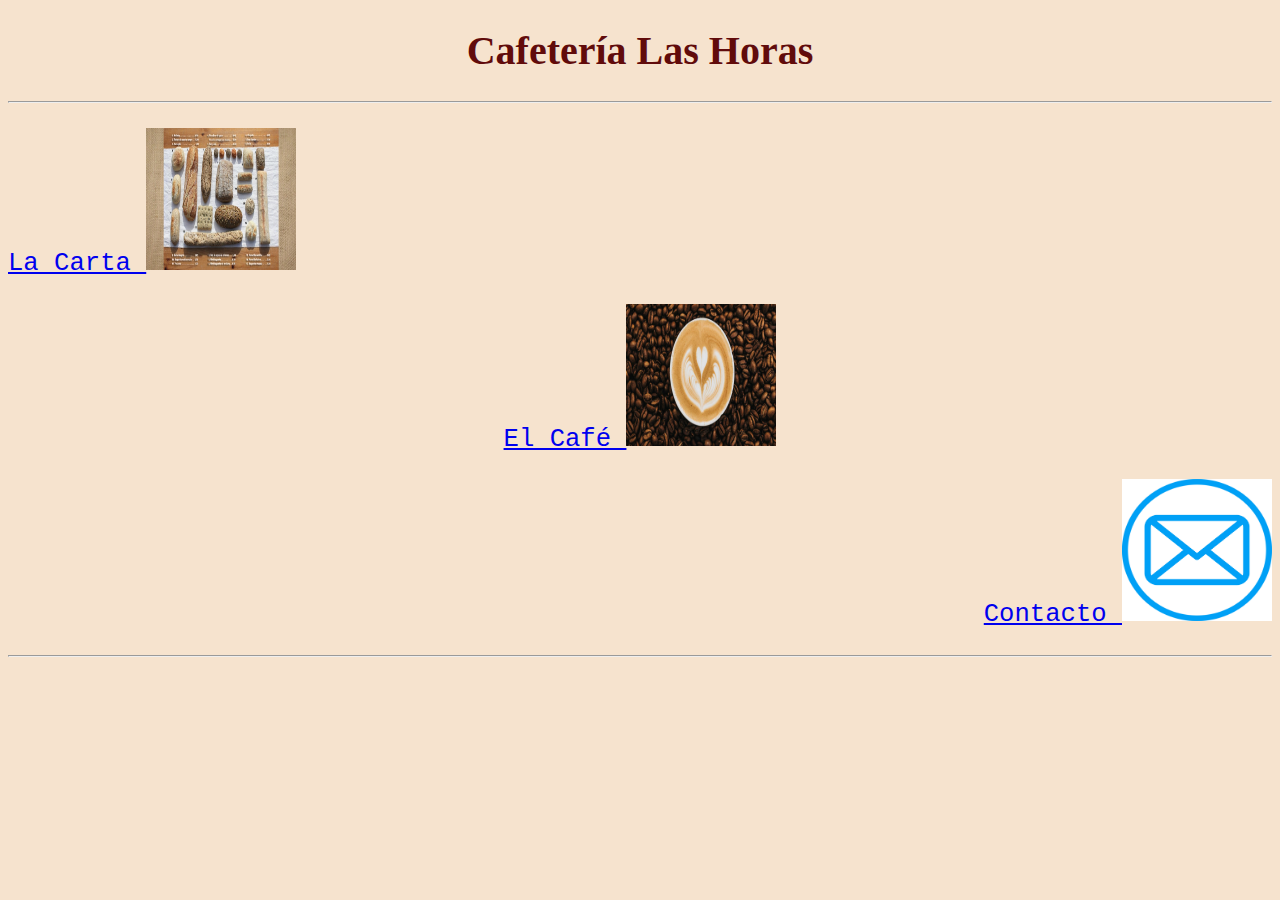
<file: index.html>
<!DOCTYPE html>
<html lang="es">
<head>
    <meta charset="UTF-8">
    <meta name="viewport" content="width=device-width, initial-scale=1.0">
    <meta http-equiv="X-UA-Compatible" content="ie=edge">
    <title>Cafeteria Las Horas</title> 
    <style>
   body{background-color:#F6E3CE}
   h1{
        color:#610B0B;
        text-align:center;
        font-family:verdana;
        font-size:250%;
        text-transform:capitalize
    }
    p.menu  {
        color:brown;
        font-family:courier;
        font-size:160%
    
    }
    </style>
</head>
<body>
    <header>
        <h1>cafetería las horas</h1>
        <hr>
    </header>
<main>
                <p  class="menu" style="text-align:left">
                  <a href="lacarta.html">La Carta <img src="img/panesblog-776x415.jpg" alt="el cafe" width="150" height="142" > </a> 
              
                <p  class="menu" style="text-align:center">
              <a href="elcafe.html">	El Café </a>	<img src="img/1543604759_559830_1543604909_noticia_normal.jpg" alt="el cafe" width="150" height="142"  > 
                
              <p  class="menu" style="text-align:right">
                  <a href="contacto.html">Contacto <img src="img/tk_Icon_Mail_RGB_blue.jpg" alt="el cafe" width="150" height="142"  ></a> 
                 </p>
              <hr>

</body>
</html>
</file>
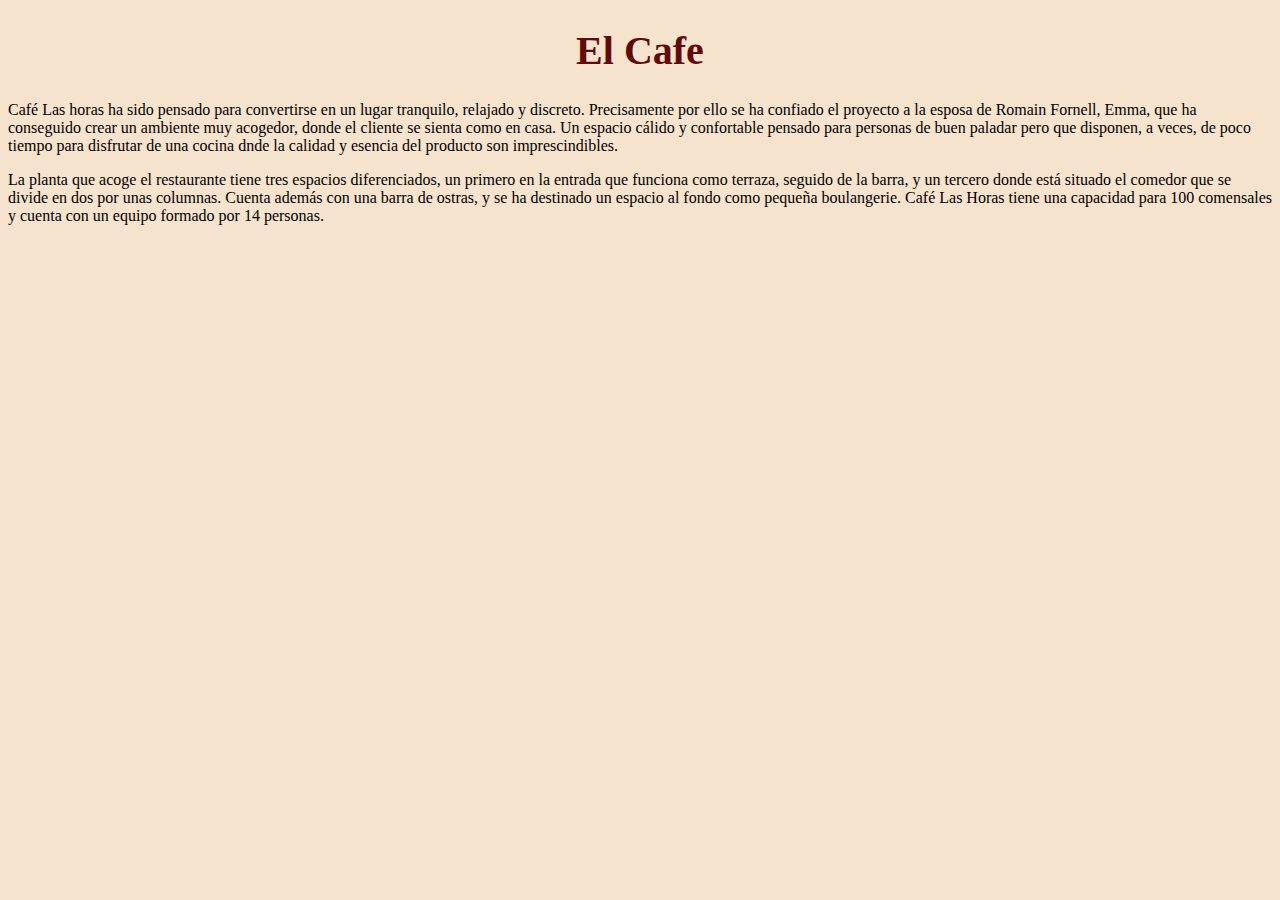
<file: elcafe.html>
<!DOCTYPE html>
<html lang="es">
<head>
    <meta charset="UTF-8">
    <meta name="viewport" content="width=device-width, initial-scale=1.0">
    <meta http-equiv="X-UA-Compatible" content="ie=edge">
    <title>El café</title>
    <style>
            body{background-color:#F6E3CE}
            h1{
                 color:#610B0B;
                 text-align:center;
                 font-family:verdana;
                 font-size:250%;
                 text-transform:capitalize
             }
             p.menu  {
                 color:brown;
                 font-family:courier;
                 font-size:160%
             
             }
             </style>
</head>
<body>
    <header>
        <h1>
            el cafe
        </h1>
    </header>
    <main>
        <p>Café Las horas ha sido pensado para convertirse en un lugar tranquilo, relajado y discreto. Precisamente por ello se ha confiado el proyecto a la esposa de Romain Fornell, Emma, que ha conseguido crear un ambiente muy acogedor, donde el cliente se sienta como en casa. Un espacio cálido y confortable pensado para personas de buen paladar pero que disponen, a veces, de poco tiempo para disfrutar de una cocina dnde la calidad y esencia del producto son imprescindibles.</p>
        <p>La planta que acoge el restaurante tiene tres espacios diferenciados, un primero en la entrada que funciona como terraza, seguido de la barra, y un tercero donde está situado el comedor que se divide en dos por unas columnas. Cuenta además con una barra de ostras, y se ha destinado un espacio al fondo como pequeña boulangerie. Café Las Horas tiene una capacidad para 100 comensales y cuenta con un equipo formado por 14 personas.</p>
    </main>
</body>
</html>
</file>
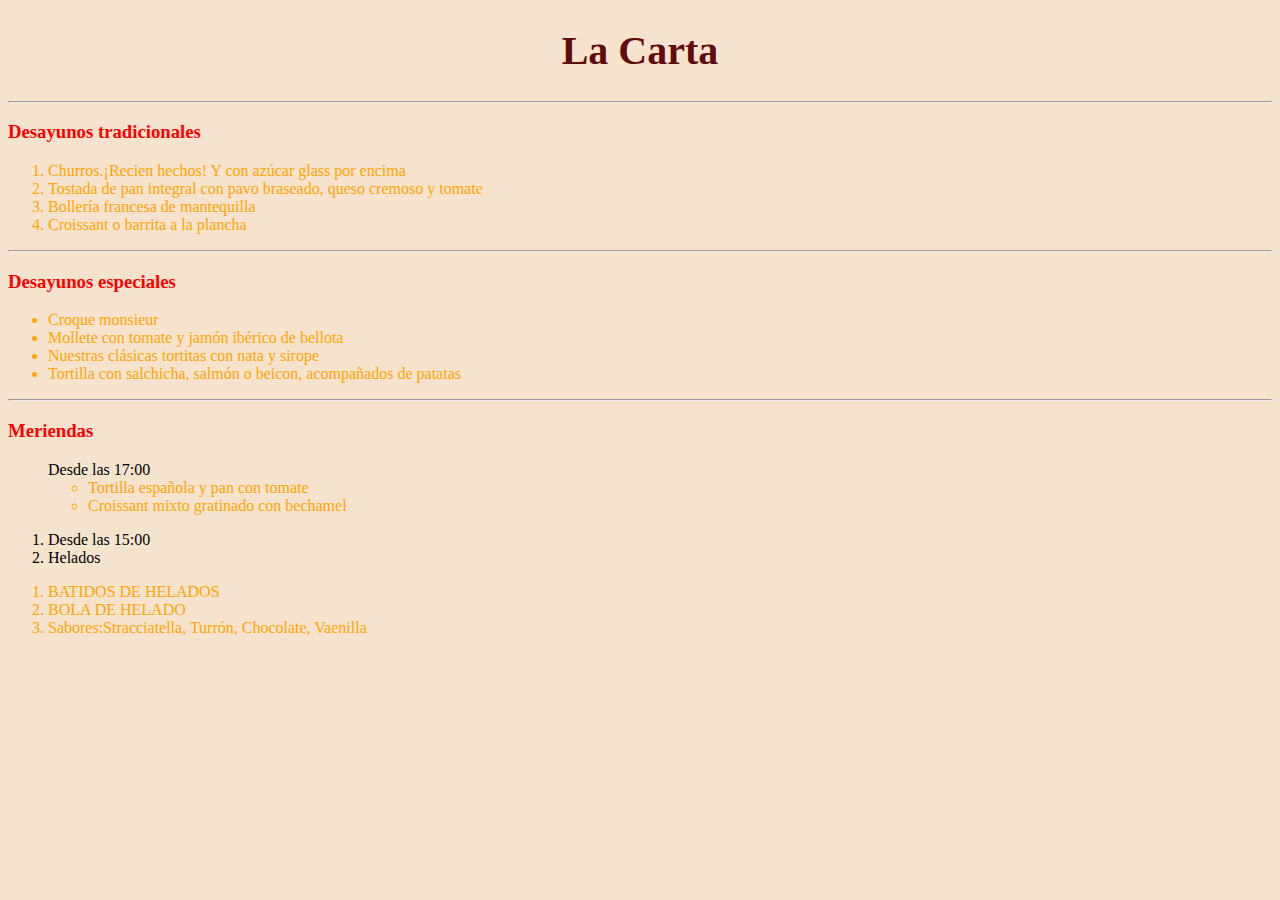
<file: lacarta.html>
<!DOCTYPE html>
<html lang="es">
<head>
    <meta charset="UTF-8">
    <meta name="viewport" content="width=device-width, initial-scale=1.0">
    <meta http-equiv="X-UA-Compatible" content="ie=edge">
    <title>La carta</title>
    <style>
        body{background-color:#F6E3CE}
   h1{
        color:#610B0B;
        text-align:center;
        font-family:verdana;
        font-size:250%;
        text-transform:capitalize}
        h3{color:red}
        ol,ul{color:orange}
        ul.negro{color:black}
        ol.negro{color:black}    </style>
</head>
<body>
    <header>
        <h1>
            La carta
        </h1>
        <hr>
    </header>
</body>
<h3>Desayunos tradicionales</h3>
<p>
<ol>
    <li>Churros.¡Recien hechos! Y con azúcar glass por encima</li>
    <li>Tostada de pan integral con pavo braseado, queso cremoso y tomate</li>
    <li>Bollería francesa de mantequilla</li>
    <li>Croissant o barrita a la plancha</li>
</ol>
</p>
<hr>
<h3>Desayunos especiales</h3>
<ul>
    <li>Croque monsieur</li>
    <li>Mollete con tomate y jamón ibérico de bellota</li>
    <li>Nuestras clásicas tortitas con nata y sirope</li>
    <li>Tortilla con salchicha, salmón o beicon, acompañados de patatas</li>
</ul>
<hr>
<h3>Meriendas</h3>
<ul class="negro">Desde las 17:00
    <ul>
        <li>Tortilla española y pan con tomate</li>
        <li>Croissant mixto gratinado con bechamel</li>
    </ul></ul>
    <ol class="negro">
        <li>Desde las 15:00</li>
        <li>Helados</li>
    </ol>
    <ol>
        <li>BATIDOS DE HELADOS</li>
    <li>BOLA DE HELADO</li>
    <li>Sabores:Stracciatella, Turrón, Chocolate, Vaenilla</li>
</ol>
</ul>
</html>
</file>
